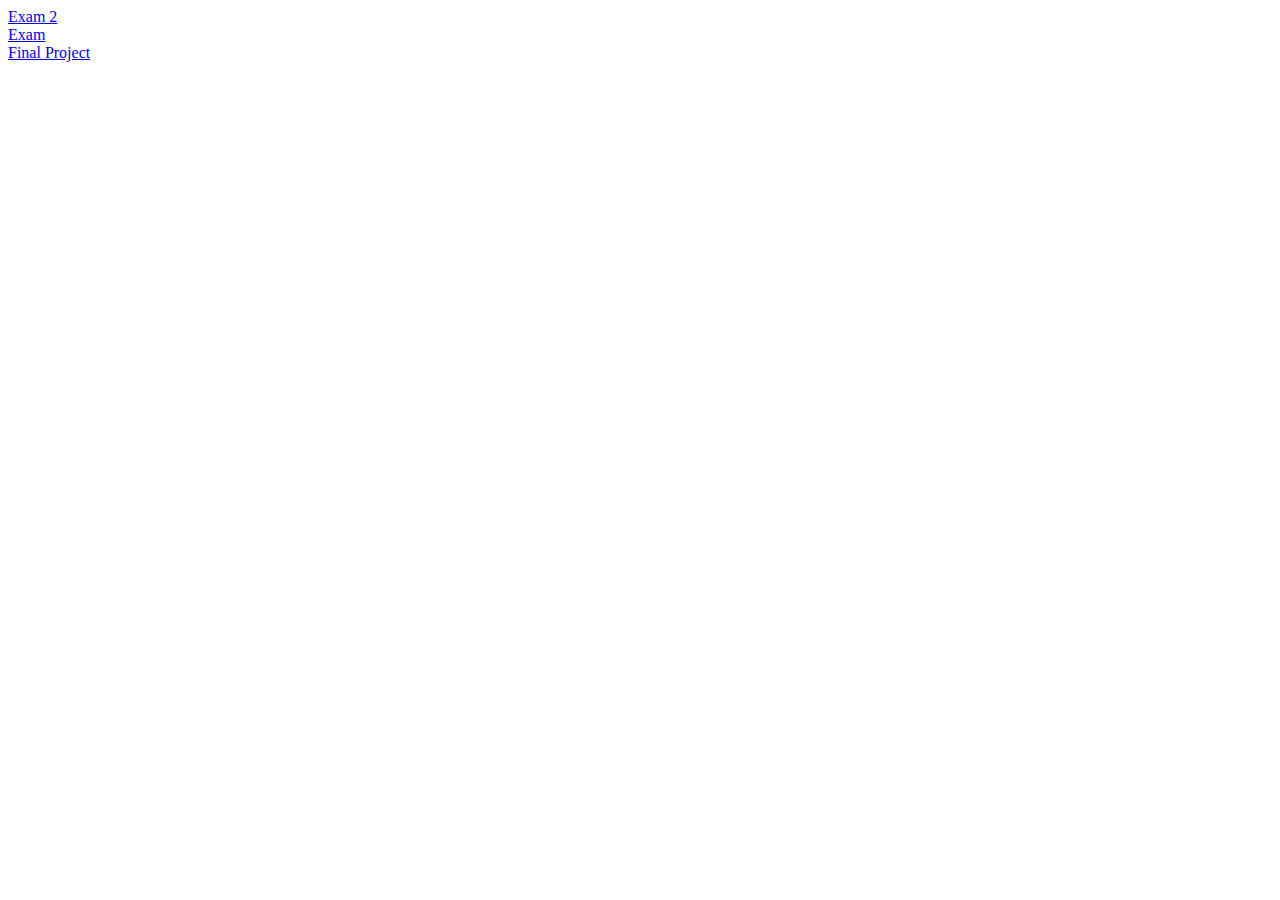
<file: index.html>
<!DOCTYPE html>
<html lang="en">
<head>
    <meta charset="UTF-8">
    <meta name="viewport" content="width=device-width, initial-scale=1.0">
    <title>Document</title>
</head>
<body>
    <a href="/EXAM-2/index.html">Exam 2</a> <br>
    <a href="/EXAM/index.html">Exam </a> <br>
    <a href="/Finalproject/index.html"> Final Project</a> <br>
    <a href="/Project_1/index.html"></a>    
</body>
</html>
</file>
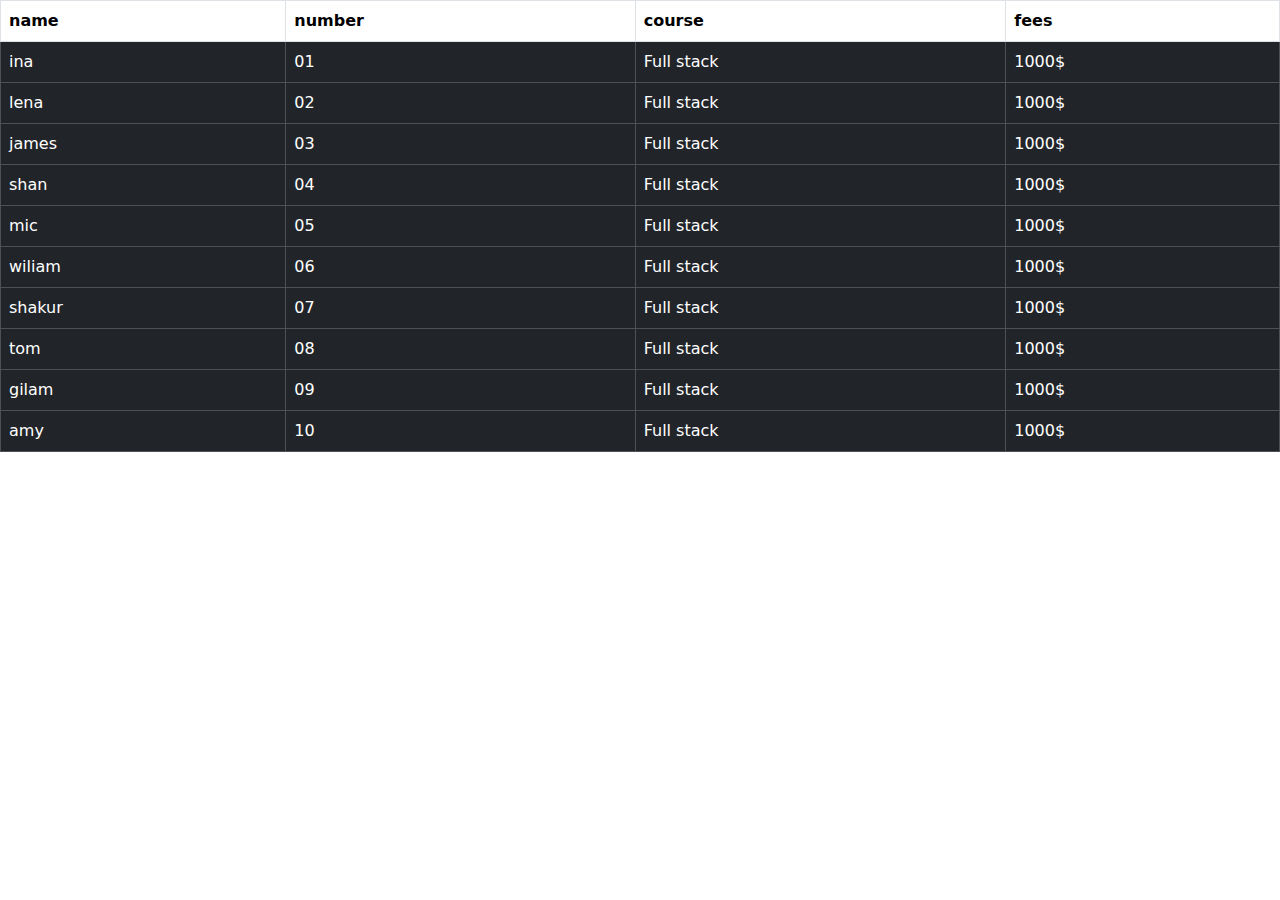
<file: lecture-1/index.html>
<!DOCTYPE html>
<html lang="en">

<head>
    <meta charset="UTF-8">
    <meta name="viewport" content="width=device-width, initial-scale=1.0">
    <title>table-Responsive-Bootstrap</title>
    <link href="https://cdn.jsdelivr.net/npm/bootstrap@5.3.3/dist/css/bootstrap.min.css" rel="stylesheet"
        integrity="sha384-QWTKZyjpPEjISv5WaRU9OFeRpok6YctnYmDr5pNlyT2bRjXh0JMhjY6hW+ALEwIH" crossorigin="anonymous">

</head>

<body>
    <table class="table table-hover table-bordered" >
        <Thead>
            <tr>
                <th scope="col">name</th>
                <th scope="col">number</th>
                <th scope="col">course</th>
                <th scope="col">fees</th>
            </tr>
        </Thead>
        <tbody class="table-dark">
            <tr>
                <td>ina</td>
                <td>01</td>
                <td>Full stack</td>
                <td>1000$</td>
            </tr>
            <tr>
                <td>lena</td>
                <td>02</td>
                <td>Full stack</td>
                <td>1000$</td>
            </tr>
            <tr>
                <td>james</td>
                <td>03</td>
                <td>Full stack</td>
                <td>1000$</td>
            </tr>
            <tr>
                <td>shan</td>
                <td>04</td>
                <td>Full stack</td>
                <td>1000$</td>
            </tr>
            <tr>
                <td>mic</td>
                <td>05</td>
                <td>Full stack</td>
                <td>1000$</td>
            </tr>
            <tr>
                <td>wiliam</td>
                <td>06</td>
                <td>Full stack</td>
                <td>1000$</td>
            </tr>
            <tr>
                <td>shakur</td>
                <td>07</td>
                <td>Full stack</td>
                <td>1000$</td>
            </tr>
            <tr>
                <td>tom</td>
                <td>08</td>
                <td>Full stack</td>
                <td>1000$</td>
            </tr>
            <tr>
                <td>gilam</td>
                <td>09</td>
                <td>Full stack</td>
                <td>1000$</td>
            </tr>
            <tr>
                <td>amy</td>
                <td>10</td>
                <td>Full stack</td>
                <td>1000$</td>
            </tr>

        </tbody>
    </table>


    </div>
    </nav>
</body>

</html>
</file>
